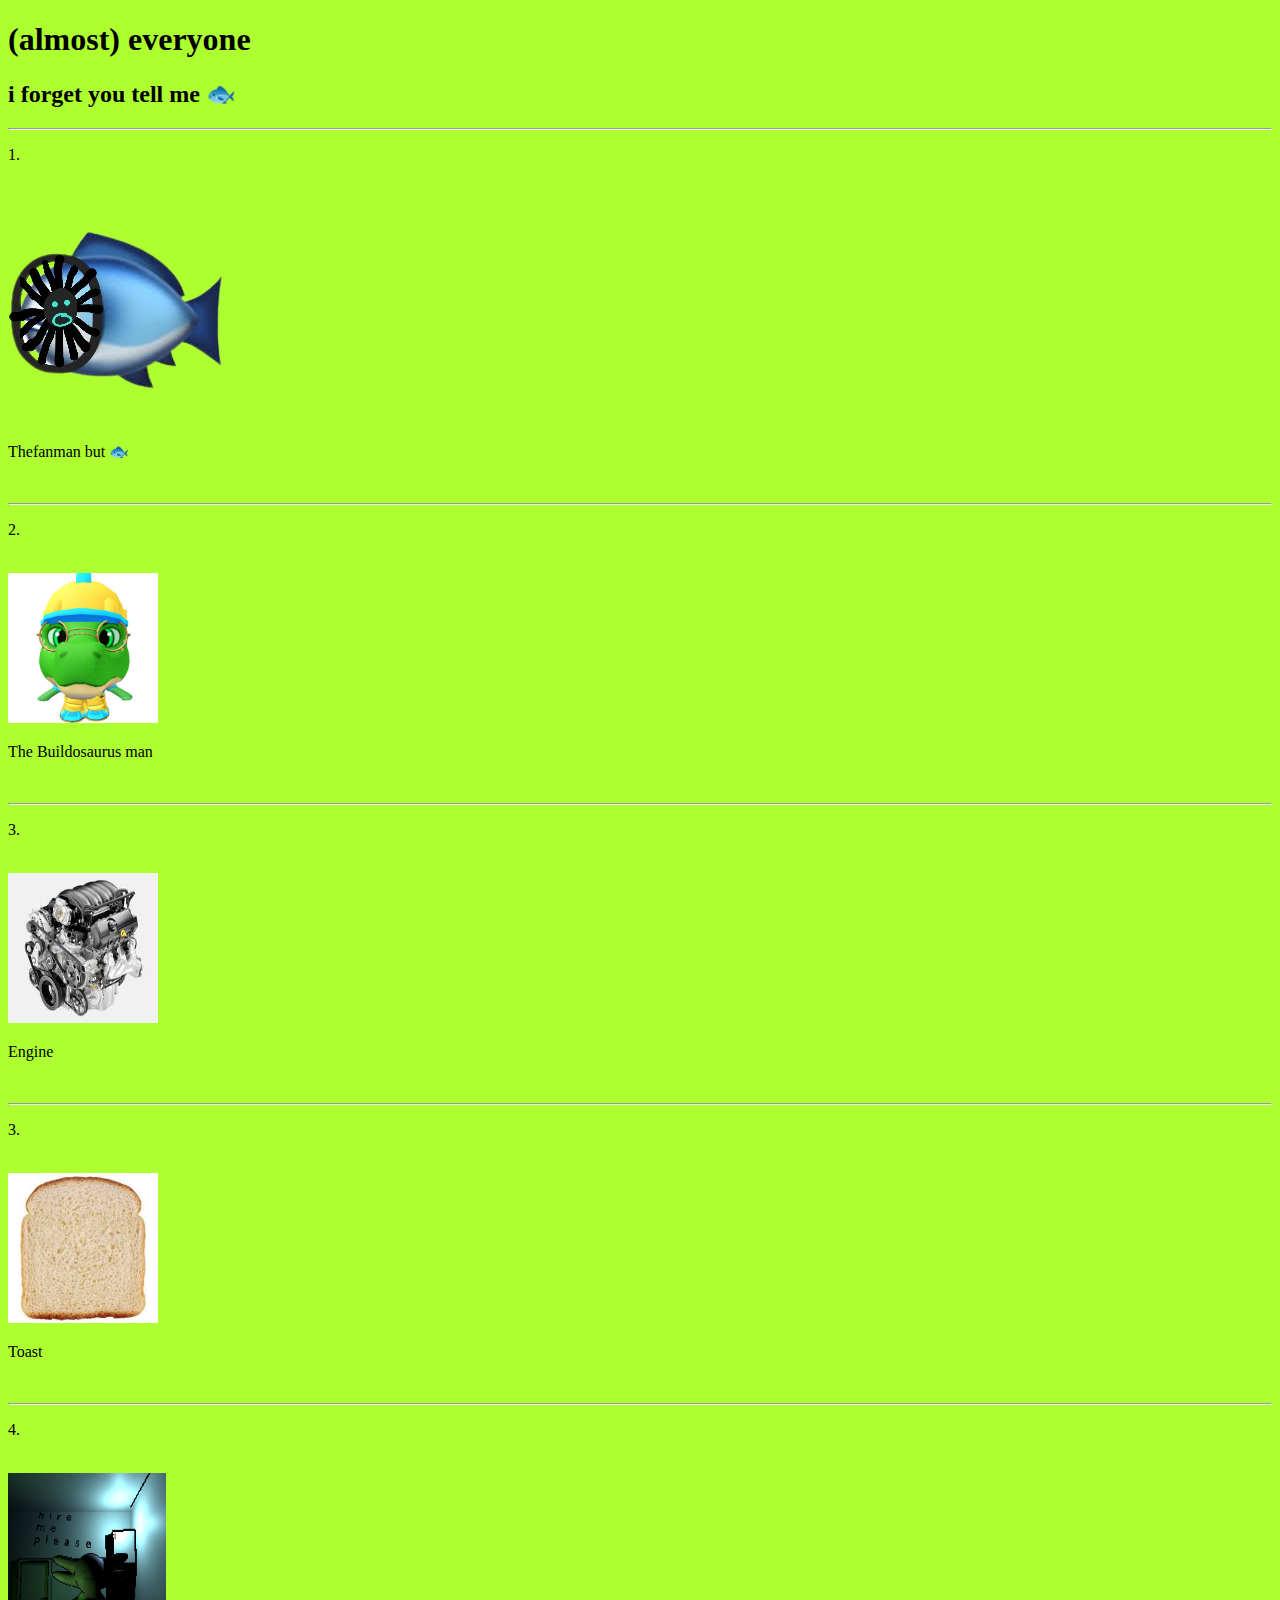
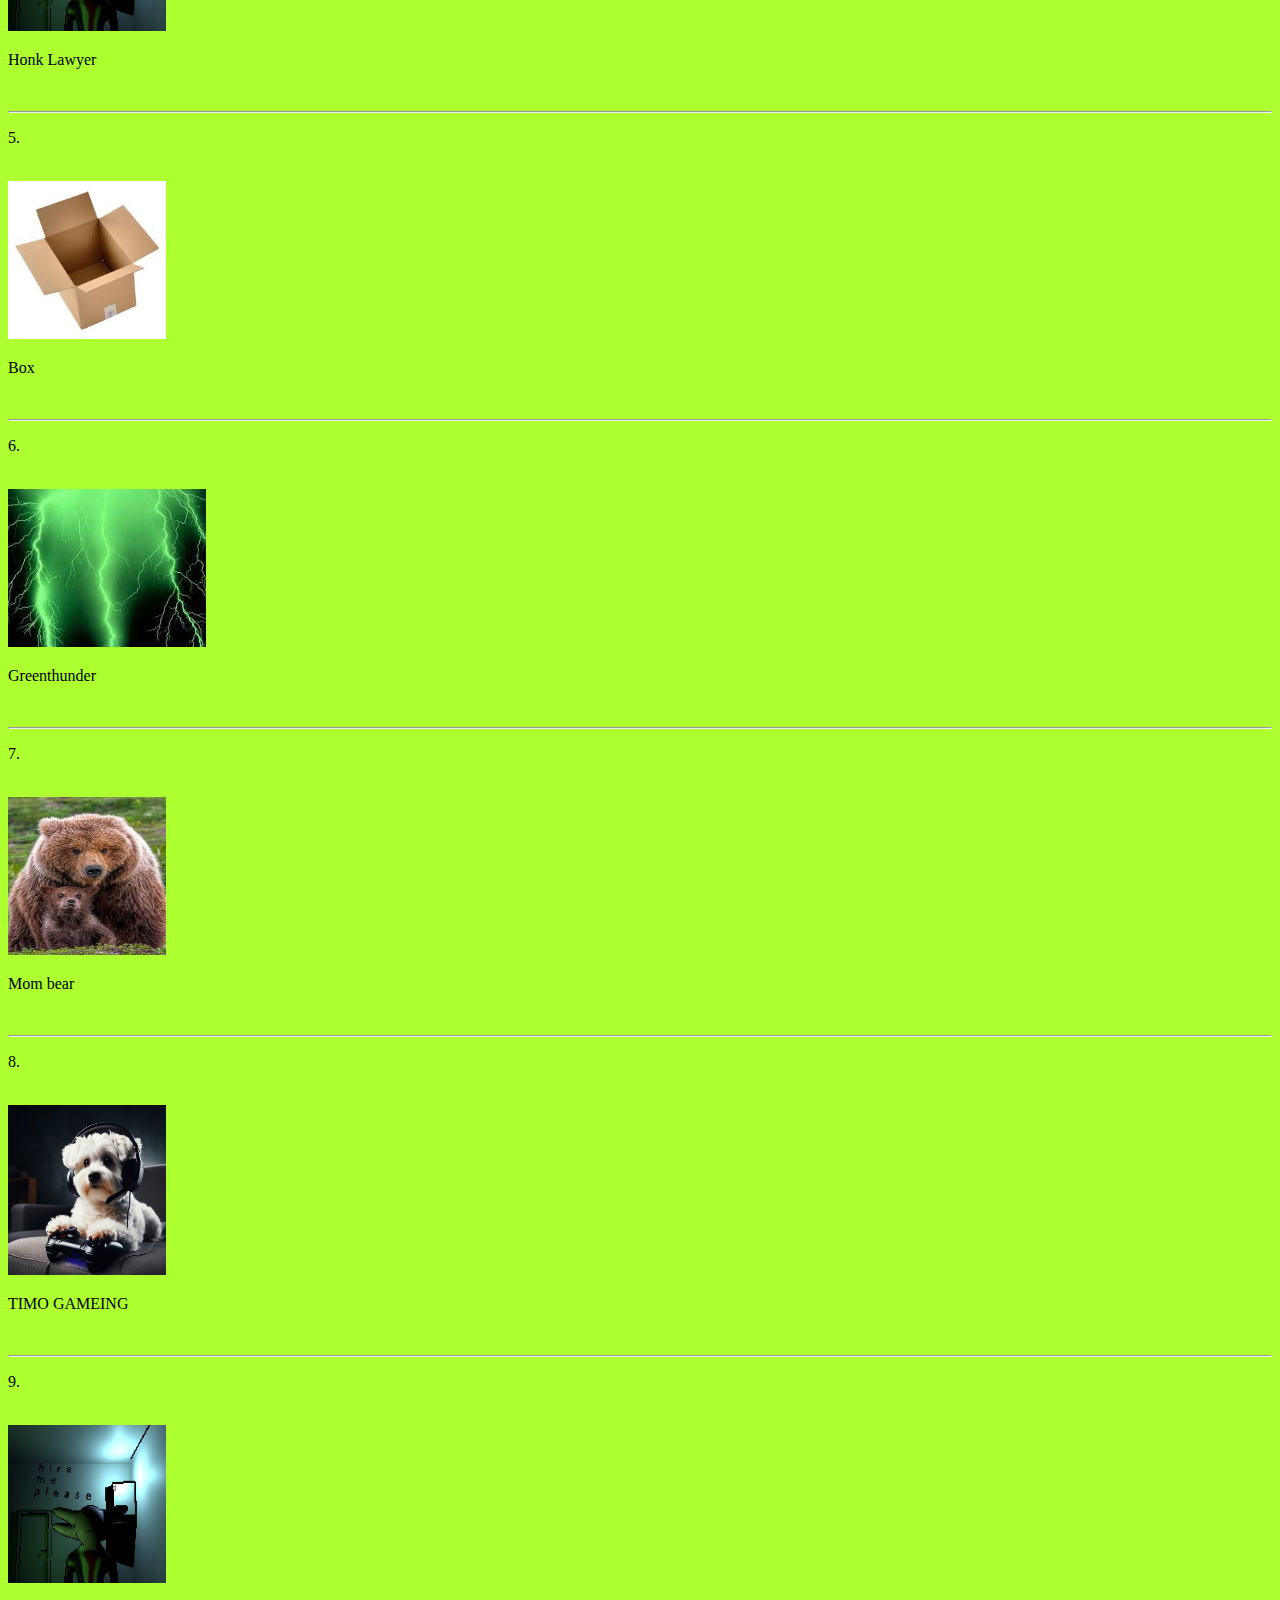
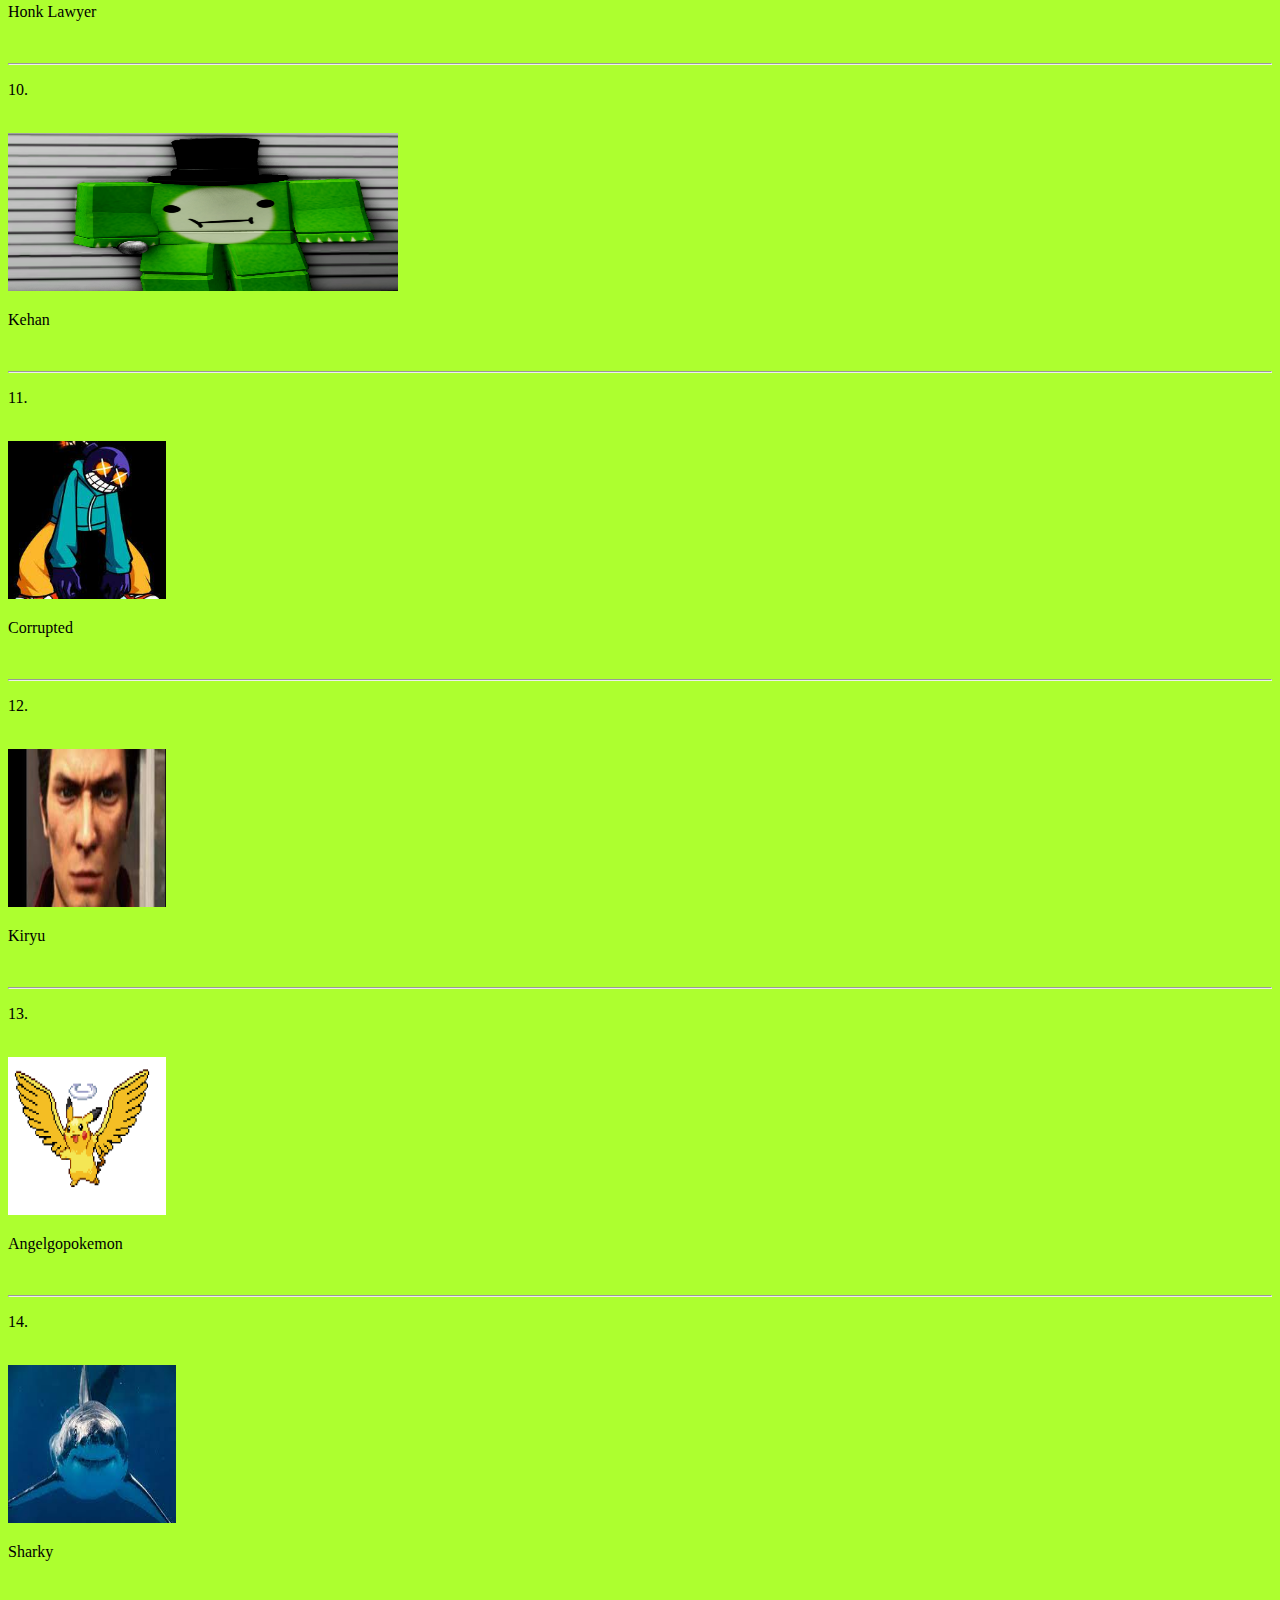
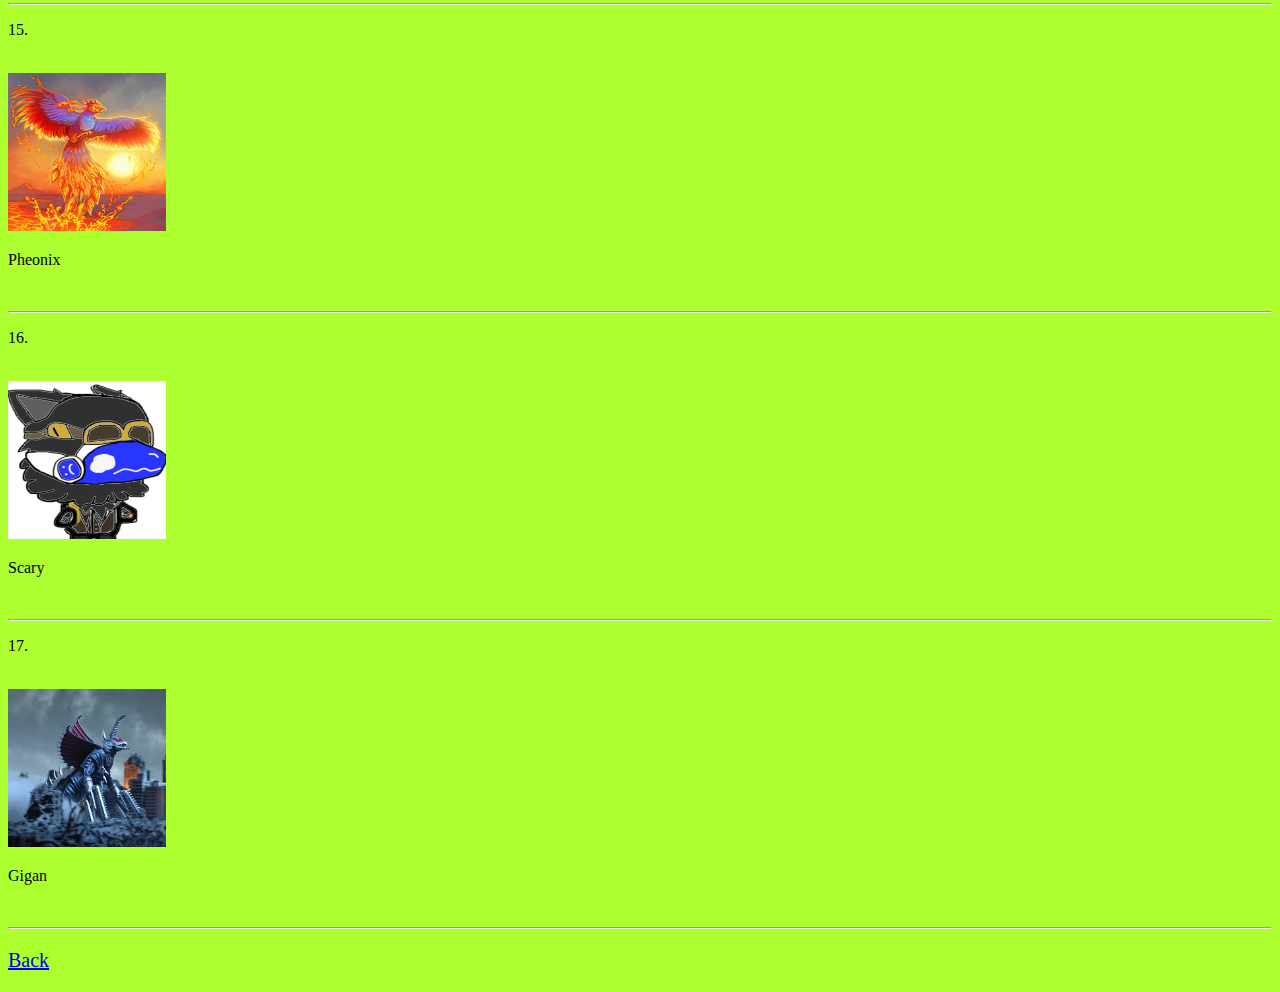
<file: Page2.html>
<!DOCTYPE html>
<html lang="en">
<head>
    <meta charset="UTF-8">
    <meta name="viewport" content="width=device-width, initial-scale=1.0">
    <title>The gang</title>
    <link rel="shortcut icon" type="x-icon" href="lildino.jpg">
    <link rel="stylesheet" href="Bee.css">
</head>
<body>
    <h1>(almost) everyone</h1>
    <h2><strong>i forget you tell me 🐟</strong> </h2>
    <hr>
    <p>1.</p>
    <br>
    <img src="FFish.png" alt="The fanman but a fish or something" >
    <p>Thefanman but 🐟</p>
    <br>
    <hr>

    <p>2.</p>
    <br>
    <img src="lildino.jpg" alt="The man the myth the ledend... Buildosaurus!" width="150" height="150">
    <p>The Buildosaurus man</p>
    <br>
    <hr>

    <p>3.</p>
    <br>
    <img src="Engineirl.jpg" alt="Engineirl" width="150" height="150">
    <p>Engine</p>
    <br>
    <hr>

    <p>3.</p>
    <br>
    <img src="Toast.jpg" alt="Toast" width="150" height="150">
    <p>Toast</p>
    <br>
    <hr>

    <p>4.</p>
    <br>
    <img src="HonkLawyer.png" alt="E" width="158" height="158">
    <p>Honk Lawyer</p>
    <br>
    <hr>

    <p>5.</p>
    <br>
    <img src="Box.jpg" alt="Box" width="158" height="158">
    <p>Box</p>
    <br>
    <hr>

    <p>6.</p>
    <br>
    <img src="GT.jpg" alt="Greenthunder" width="198" height="158">
    <p>Greenthunder</p>
    <br>
    <hr>

    <p>7.</p>
    <br>
    <img src="Mombear.jpg" alt="Money giver AKA mombear" width="158" height="158">
    <p>Mom bear</p>
    <br>
    <hr>

    <p>8.</p>
    <br>
    <img src="Timo.png" alt="Good Timo" width="158" height="170">
    <p>TIMO GAMEING</p>
    <br>
    <hr>

    <p>9.</p>
    <br>
    <img src="HonkLawyer.png" alt="E" width="158" height="158">
    <p>Honk Lawyer</p>
    <br>
    <hr>

    <p>10.</p>
    <br>
    <img src="Kehan.png" alt="E" width="390" height="158">
    <p>Kehan</p>
    <br>
    <hr>

    <p>11.</p>
    <br>
    <img src="download.jpg" alt="E" width="158" height="158">
    <p>Corrupted</p>
    <br>
    <hr>

    <p>12.</p>
    <br>
    <img src="kiryu.jpg" alt="kiru" width="158" height="158">
    <p>Kiryu</p>
    <br>
    <hr>

    <p>13.</p>
    <br>
    <img src="angel.png" alt="E" width="158" height="158">
    <p>Angelgopokemon</p>
    <br>
    <hr>

    <p>14.</p>
    <br>
    <img src="shark.jpg" alt="E" width="168" height="158">
    <p>Sharky</p>
    <br>
    <hr>

    <p>15.</p>
    <br>
    <img src="phoenix-bird-paint-by-numbers.jpg" alt="E" width="158" height="158">
    <p>Pheonix</p>
    <br>
    <hr>
    
    <p>16.</p>
    <br>
    <img src="image.png" alt="Q" width="158" height="158">
    <p>Scary</p>
    <br>
    <hr>

    <p>17.</p>
    <br>
    <img src="images.jpg" alt="M" width="158" height="158">
    <p>Gigan</p>
    <br>
    <hr>
    <p style="font-size: 20px; color:#1ffe40;">
        <a href="index.html">Back</a>
        </p>
</body>
</html>
</file>
<file: Bee.css>
body {
    background-color: greenyellow;
}

p {
    size: 100px;
}
</file>
